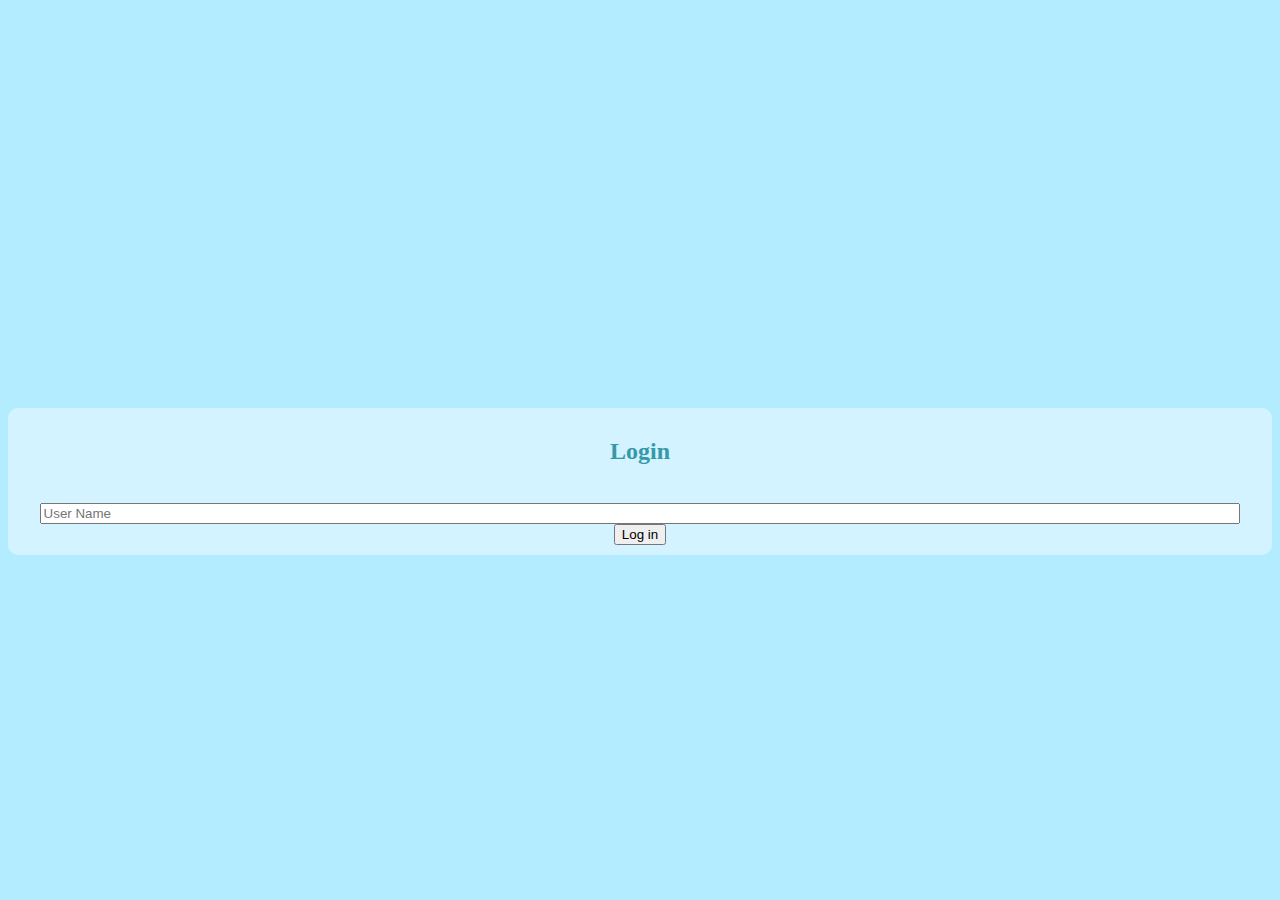
<file: index.html>
<html>
    <head>
        <meta charset="utf-8">
        <meta name="viewport" content="width=device-width, initial-scale=1">
        <title>Vamos a Chatear</title>
        <link href="https://cdn.jsdelivr.net/npm/bootstrap@5.3.0-alpha1/dist/css/bootstrap.min.css" rel="stylesheet" integrity="sha384-GLhlTQ8iRABdZLl6O3oVMWSktQOp6b7In1Zl3/Jr59b6EGGoI1aFkw7cmDA6j6gD" crossorigin="anonymous">
        <link rel="stylesheet" type="text/css" href="Kwitter.css">
        <script src="Kwitter.js"></script>
    </head>
    <body>
        <center>
        <div id="div" class="col-xs-4 col-sm-6 col-md-6 col-lg-6">
            <h2>Login</h2>
            <br>
            <input type="text" id="user_name" class="form-control" placeholder="User Name">
            <br>
            <button id="login_button" class="btn btn-info" onclick="addUser()">Log in</button>
        </div>
        </center>
        <script src="https://cdn.jsdelivr.net/npm/bootstrap@5.3.0-alpha1/dist/js/bootstrap.bundle.min.js" integrity="sha384-w76AqPfDkMBDXo30jS1Sgez6pr3x5MlQ1ZAGC+nuZB+EYdgRZgiwxhTBTkF7CXvN" crossorigin="anonymous"></script>
    </body>
</html>
</file>
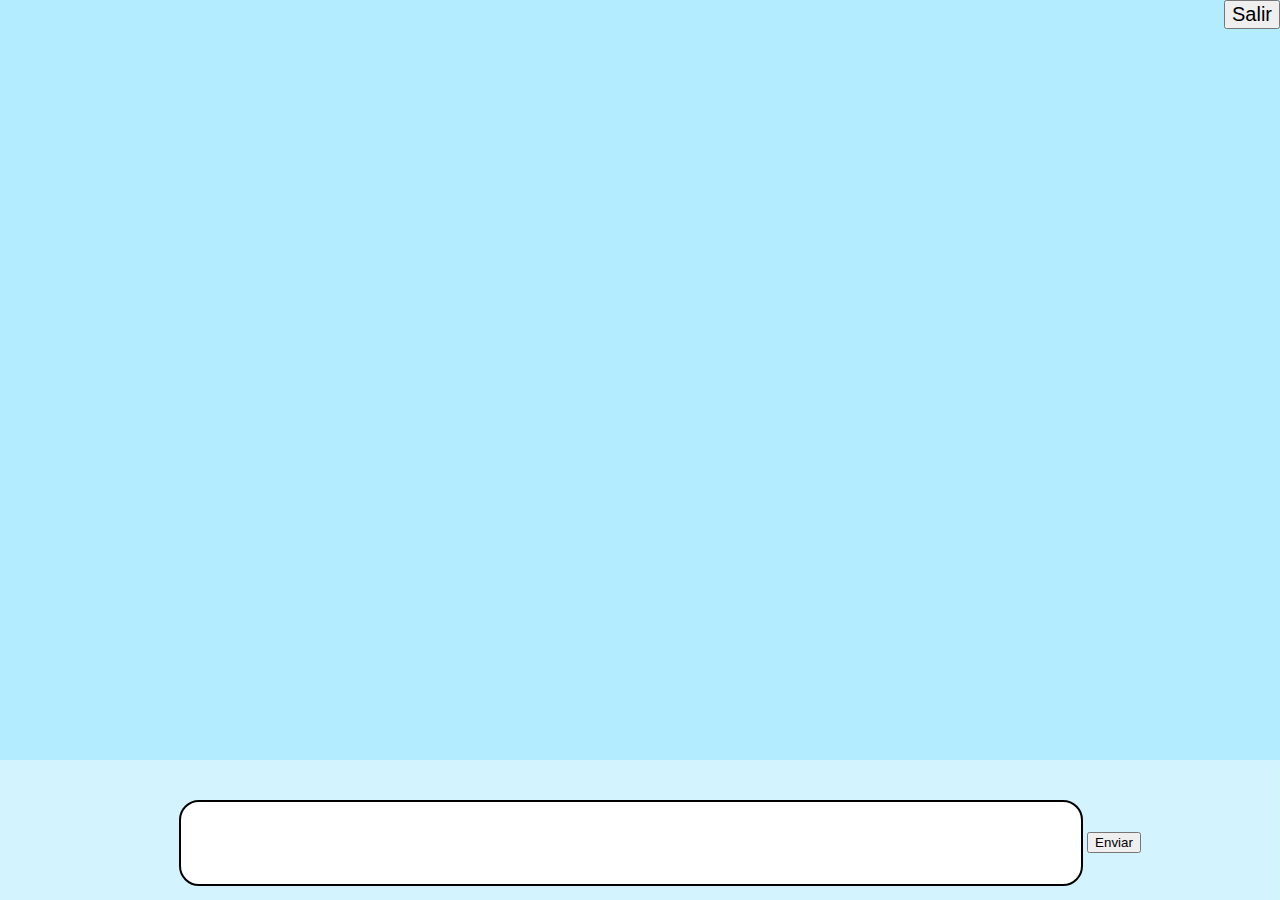
<file: Kwitter_page.html>
<!doctype html>
<html>
  <head>
    <meta charset="utf-8">
    <meta name="viewport" content="width=device-width, initial-scale=1">
    <title>Bootstrap demo</title>
    <link href="https://cdn.jsdelivr.net/npm/bootstrap@5.3.0-alpha3/dist/css/bootstrap.min.css" rel="stylesheet" integrity="sha384-KK94CHFLLe+nY2dmCWGMq91rCGa5gtU4mk92HdvYe+M/SXH301p5ILy+dN9+nJOZ" crossorigin="anonymous">
    <link rel="stylesheet" type="text/css" href="Kwitter_page.css">
    <script src="Kwitter_page.js"></script>
  </head>
  <body>
    <button id="logout" onclick="logout()" class="btn btn-danger">Salir</button>
    <center>
        <div id="message_div">
        <h2 id="messageLabel"></h2>
        <input id="messageInput">
        <button class="btn btn-primary" onclick="send()">Enviar</button>
        </div>
    </center>
    <script src="https://cdn.jsdelivr.net/npm/bootstrap@5.3.0-alpha3/dist/js/bootstrap.bundle.min.js" integrity="sha384-ENjdO4Dr2bkBIFxQpeoTz1HIcje39Wm4jDKdf19U8gI4ddQ3GYNS7NTKfAdVQSZe" crossorigin="anonymous"></script>
  </body>
</html>
</file>
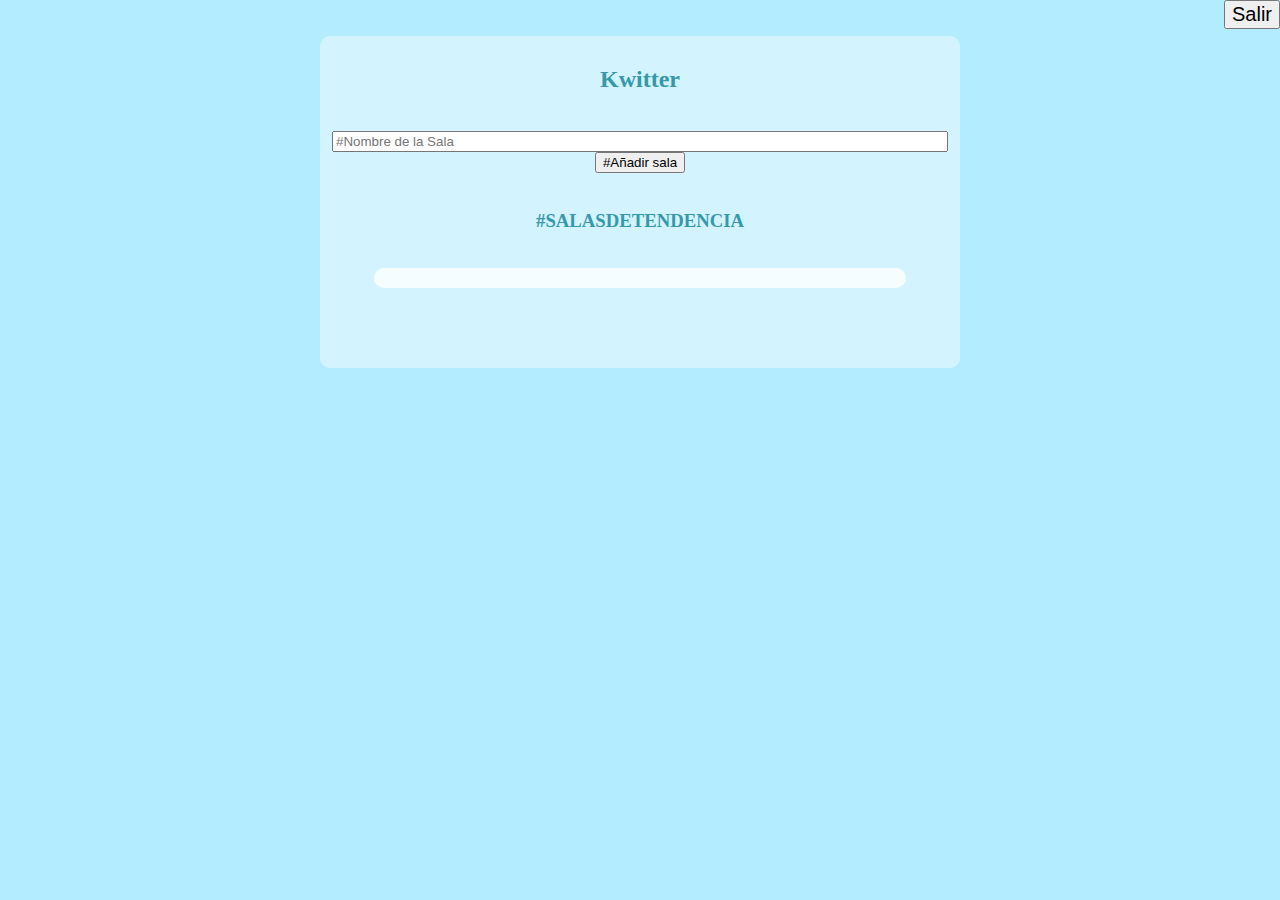
<file: Kwitter_room.html>
<!doctype html>
<html>
  <head>
    <meta charset="utf-8">
    <meta name="viewport" content="width=device-width, initial-scale=1">
    <title>Vamos A Chatear</title>
    <link href="https://cdn.jsdelivr.net/npm/bootstrap@5.3.0-alpha2/dist/css/bootstrap.min.css" rel="stylesheet" integrity="sha384-aFq/bzH65dt+w6FI2ooMVUpc+21e0SRygnTpmBvdBgSdnuTN7QbdgL+OapgHtvPp" crossorigin="anonymous">
    <link rel="stylesheet" type="text/css" href="Kwitter_room.css">
    <script src="Kwitter_room.js"></script>
  </head>
  <body>
    <button id="logout" onclick="logout()" class="btn btn-danger">Salir</button>
    <br>
    <br>
    <center>
        <div id="kwitter_room_div">
            <h2 id="div_title">Kwitter</h2>
            <h3 id="user_name" class="color_white"></h3>
            <br>
            <input type="text" id="room_name" class="form-control" placeholder="#Nombre de la Sala">
            <br>
            <button onclick="addRoom()" class="btn btn-info">#Añadir sala</button>
            <br><br>
		    <h3 class="color_white">#SALASDETENDENCIA</h3>
            <br>
            <div id="output" style="text-align: left; margin-bottom: 70px;"></div>
        </div>
    </center>

    <script src="https://cdn.jsdelivr.net/npm/bootstrap@5.3.0-alpha2/dist/js/bootstrap.bundle.min.js" integrity="sha384-qKXV1j0HvMUeCBQ+QVp7JcfGl760yU08IQ+GpUo5hlbpg51QRiuqHAJz8+BrxE/N" crossorigin="anonymous"></script>
  </body>
</html>
</file>
<file: Kwitter.css>
body {
    background-color: rgb(180, 236, 255);
    padding-top: 400px;
}

#div {
    background-color: rgba(255, 255, 255, 0.4);
    border-radius: 10px;
    color: rgb(54, 153, 169);
    padding-top: 10px;
    padding-bottom: 10px;
}

#div input {
    width: 95%;
}
</file>
<file: Kwitter_page.css>
html, body
{
  height: 100%;
  margin: 0;
}

body
{
    background-color: rgb(180, 236, 255);
}

.room_name
{
	cursor: pointer;
	font-size: 20px;
}

#logout
{
	font-size: 20px;
    float: right;
}

#message_div
{
    text-align: center;
    padding: 20px;
    height: 100px;
    width: 100%;
    background-color: rgba(255, 255, 255, 0.4);
    position: absolute;
    bottom: 0px;
}

#messageInput
{
    height: 80%;
    width: 70%;
    border: 2px solid black;
    border-radius: 20px;
}
</file>
<file: Kwitter_room.css>
html, body
{
  height: 100%;
  margin: 0;
}

body
{
    background-color: rgb(180, 236, 255);
}

.room_name
{
	cursor: pointer;
	font-size: 20px;
}

#logout
{
	font-size: 20px;
    float: right;
}

#room_name {
    width: 95%;
}

#kwitter_room_div {
    width: 50%;
    height: 45%;
    background-color: rgba(255, 255, 255, 0.4);
    border-radius: 10px;
    color: rgb(54, 153, 169);
    padding-top: 10px;
    padding-bottom: 10px;
}

#output
{
	padding: 10px; width:80%;background: rgba(255,255,255,0.8);border-radius: 15px;
}
</file>
